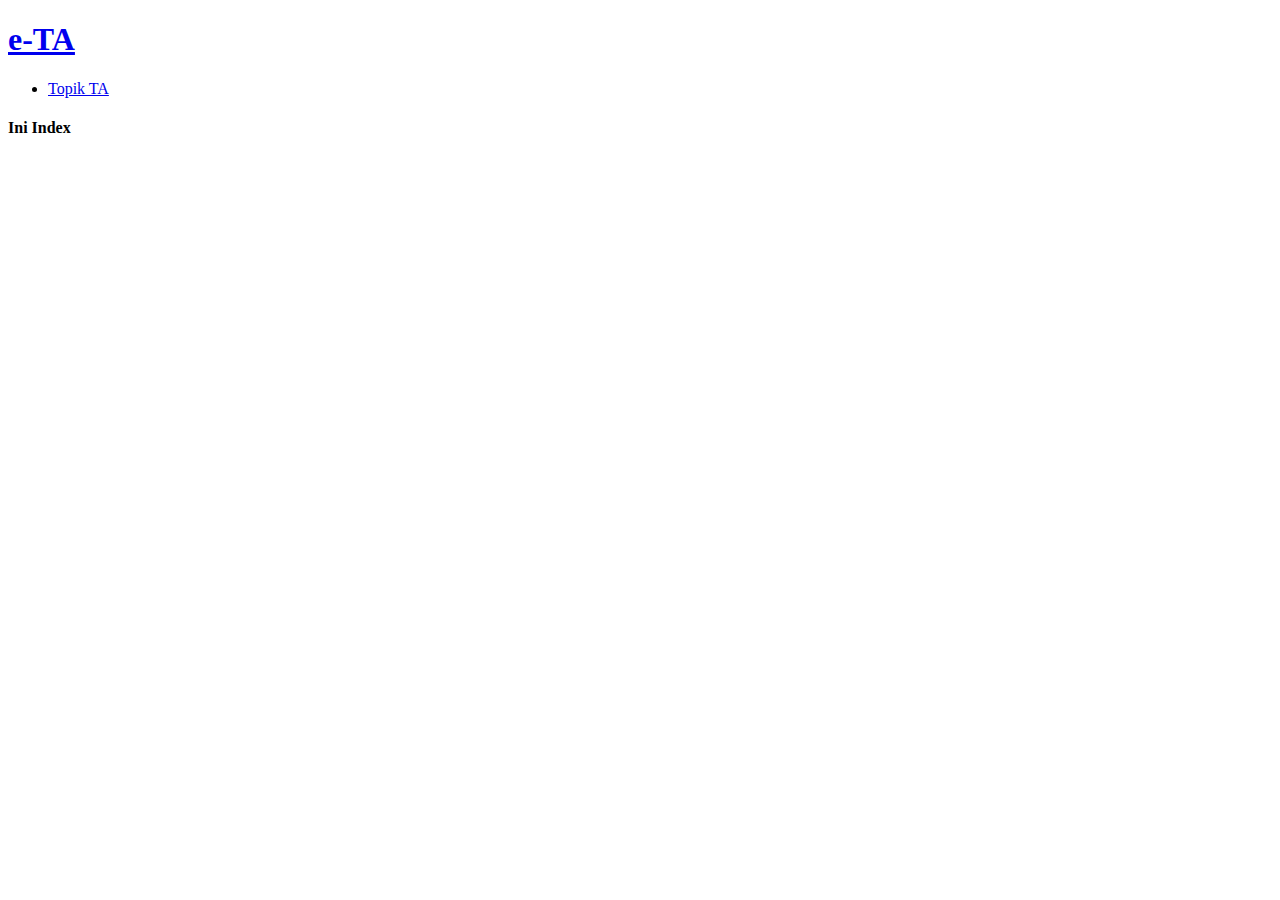
<file: index.html>
<!DOCTYPE html>
<html>
<head>
	<title>
		e-TA untuk Koordinasi dan Komunikasi antar Koordinator TA, Dosen Pembimbing, dan Mahasiswa
	</title>
</head>
<body>
	<nav class="nav">
		<a id="logo" href="index.html">
			<h1>e-TA</h1>
		</a>
		<ul class="nav-primary">
			<li>
				<a href="topik_ta.html">Topik TA</a></li>
			</li>
		</ul>
	</nav>
	<div id="home">
		<h4>
			Ini Index
		</h4>
	</div>
</body>
</html>
</file>
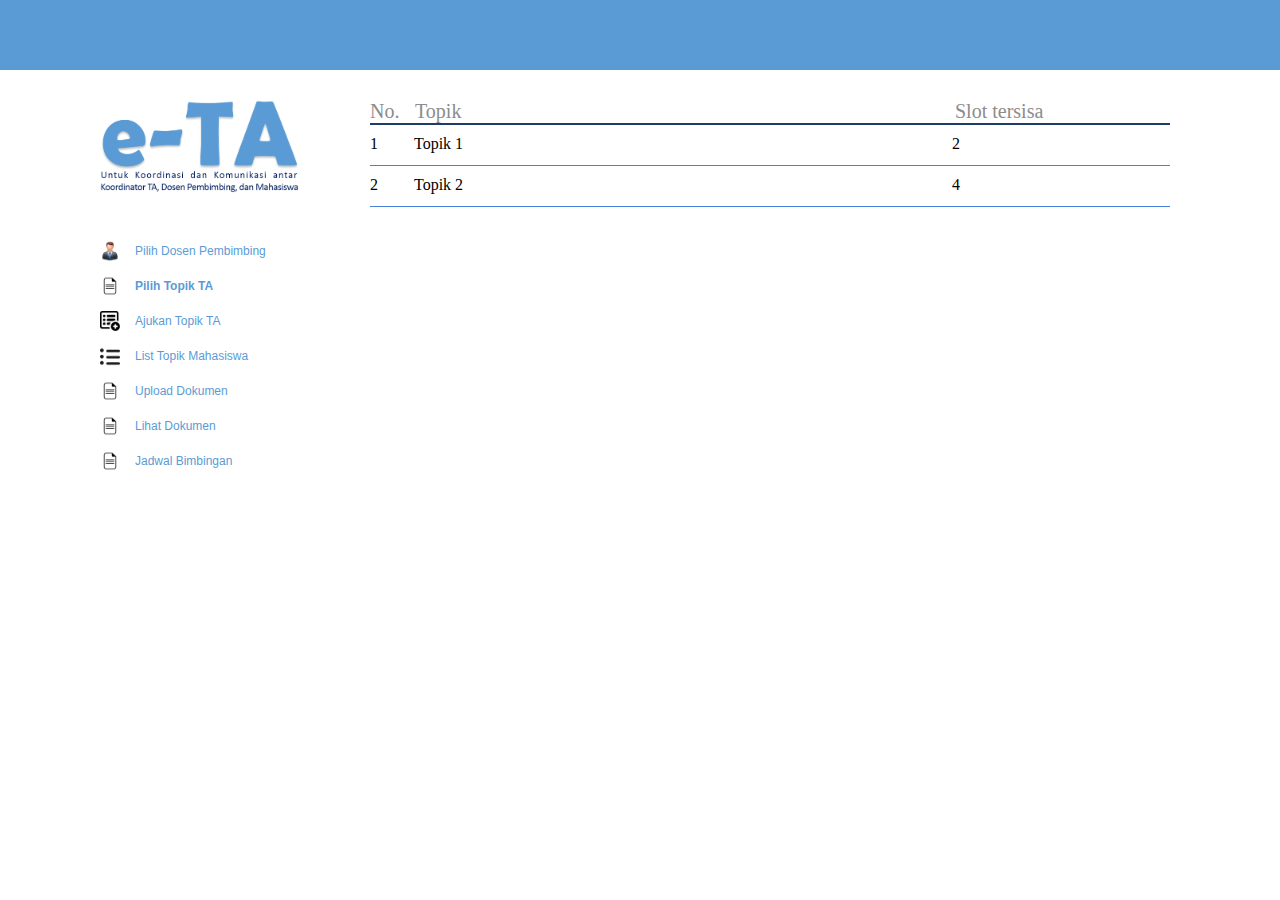
<file: topik_ta.html>
<!DOCTYPE html>
<html>
<head>
	<title>
		e-TA untuk Koordinasi dan Komunikasi antar Koordinator TA, Dosen Pembimbing, dan Mahasiswa
	</title>
	<link rel="stylesheet" type="text/css" href="assets/css/style.css">
	<link rel="shortcut icon" href="assets/images/favicon.bmp" type="image/x-icon">
</head>
<body>
	<div id="header">
			
		</div>
	<div id="container">
		<div id="inner-frame">
			<div id="left-sidebar">
				<div id="logo-icon">
					<img src="assets/images/logo.png" width="200px"/>
				</div>
				<ul id="sidebar-menu">
					<li>
						<a href="" id="daftar_dosen" class="sidebar-link">
							<span class="menu-icon">
								<img src="assets/images/lecturer.jpg" />
							</span>
							<span class="menu-text">
								<div class="menu-text-inner">Pilih Dosen Pembimbing</div>
							</span>
						</a>
					</li>
					<li>
						<a href="" id="daftar_topik_ta" class="sidebar-link selected">
							<span class="menu-icon">
								<img src="assets/images/topik_ta.jpg" />
							</span>
							<span class="menu-text">
								<div class="menu-text-inner">Pilih Topik TA</div>
							</span>
						</a>
					</li>
					<li>
						<a href="" id="ajukan_topik_ta" class="sidebar-link">
							<span class="menu-icon">
								<img src="assets/images/ajukan_topik2.png" />
							</span>
							<span class="menu-text">
								<div class="menu-text-inner">Ajukan Topik TA</div>
							</span>
						</a>
					</li>
					<li>
						<a href="" id="list_topik_mhs" class="sidebar-link">
							<span class="menu-icon">
								<img src="assets/images/list_topik.jpg" />
							</span>
							<span class="menu-text">
								<div class="menu-text-inner">List Topik Mahasiswa</div>
							</span>
						</a>
					</li>
					<li>
						<a href="" id="upload_dokumen" class="sidebar-link">
							<span class="menu-icon">
								<img src="assets/images/topik_ta.jpg" />
							</span>
							<span class="menu-text">
								<div class="menu-text-inner">Upload Dokumen</div>
							</span>
						</a>
					</li>
					<li>
						<a href="" id="lihat_dokumen" class="sidebar-link">
							<span class="menu-icon">
								<img src="assets/images/topik_ta.jpg" />
							</span>
							<span class="menu-text">
								<div class="menu-text-inner">Lihat Dokumen</div>
							</span>
						</a>
					</li>
					<li>
						<a href="" id="jadwal_bimbingan" class="sidebar-link">
							<span class="menu-icon">
								<img src="assets/images/topik_ta.jpg" />
							</span>
							<span class="menu-text">
								<div class="menu-text-inner">Jadwal Bimbingan</div>
							</span>
						</a>
					</li>
				</ul>
			</div>
			<div id="content">
				<div id="content-header">
					<ol>
						<li>
							<div class="no">
								No.
							</div>
							<div class="id">
								Topik
							</div>
							<div class="name">
								
							</div>
							<div class="slot">
								Slot tersisa
							</div>
						</li>
					</ol>
				</div>
				<div id="content-body">
					<ol class="content-list" style="number">
						<li class="content-list-item">
							<a href="" class="list-item-link">
								<div class="no">
									1
								</div>
								<div class="id">
									Topik 1
								</div>
								<div class="name">
									
								</div>
								<div class="slot">
									2
								</div>
							</a>
						</li>
						<li class="content-list-item">
							<a href="" class="list-item-link">
								<div class="no">
									2
								</div>
								<div class="id">
									Topik 2
								</div>
								<div class="name">
									
								</div>
								<div class="slot">
									4
								</div>
							</a>
						</li>
					</ol>
				</div>
			</div>
		</div>
	</div>
</body>
</html>
</file>
<file: assets/css/style.css>
#container{
	display: block;
	position: absolute;
	top: 0px;
	left: 0px;
	width:1000px;
	height:700px;
	margin:0px 100px 0px 100px;
}

#header{
	display:block;
	height: 70px;
	left: 0px;
	position: absolute;
	top: 0px;
	width: 100%;
	text-align: right;
	background-color: rgb(91,155,213);
}
#inner-frame{
	display:block;
	position: absolute;
	left:0px;
	top: 100px;
	width: 100%;
	height: 650px;
}
#left-sidebar{
	display:block;
	position: relative;
	top:0px;
	left:0px;
	width:20%;
	height:100%;
}
#logo-icon{
	display: block;
	position: absolute;
	height: 100px;
}
#content{
	display: block;
	position: absolute;
	top:0px;
	left:200px;
	width:80%;
	height: 100%;
	padding: 0px 0px 0px 70px;
}
#sidebar-menu{
	display: block;
	position: absolute;
	top: 125px;
	list-style: none;
	padding: 0px;
}
.menu-icon{
	display: table-cell;
	width:35px;
	height: 35px;
}
.menu-icon img{
	width:20px;
	height:20px;
	vertical-align: middle;
}
.menu-text{
	display: table-cell;
	width: 165px;
	height: 35px;
	color:rgb(91,155,213);
}
.menu-text-inner{
	font-family: sans-serif;
	font-size: 12px;
}
.selected{
	font-style: normal;
	color: rgb(26,65,100);
	text-decoration: bold;
	font-weight: bold;
}
a.sidebar-link{
	text-decoration: none;
}
a.sidebar-link:hover{
	font-weight: bold;
	text-decoration: bold;
}
#content-header > ol{
	list-style: none;
	margin: 0px;
	padding:0px;
	font-size: 20px;
	color: rgb(140,140,140);
}
#content-body{
	width: 100%;
	height: 100%;
}
.content-list{
	margin-top: 0px;
	padding-left: 0px;
	width:100%;
	float:left;
	list-style: none;
	border-top: 2px solid rgb(30,60,100);
}
.content-list-item{
	border-bottom: 1px solid rgb(70,130,220);
	height:30px;
	padding-top: 10px;
}
.no, .id, .name, .slot{
	display: inline-block;
}
.no{
	width:30px;
	text-align: left;
}
.id{
	padding-left:10px;
	width:180px;
}
.name{
	width:350px;
}
a.list-item-link{
	text-decoration: none;
	color : black;
}
a.list-item-link:hover{
	font-weight: bold;
	text-decoration: bold;
}
</file>
